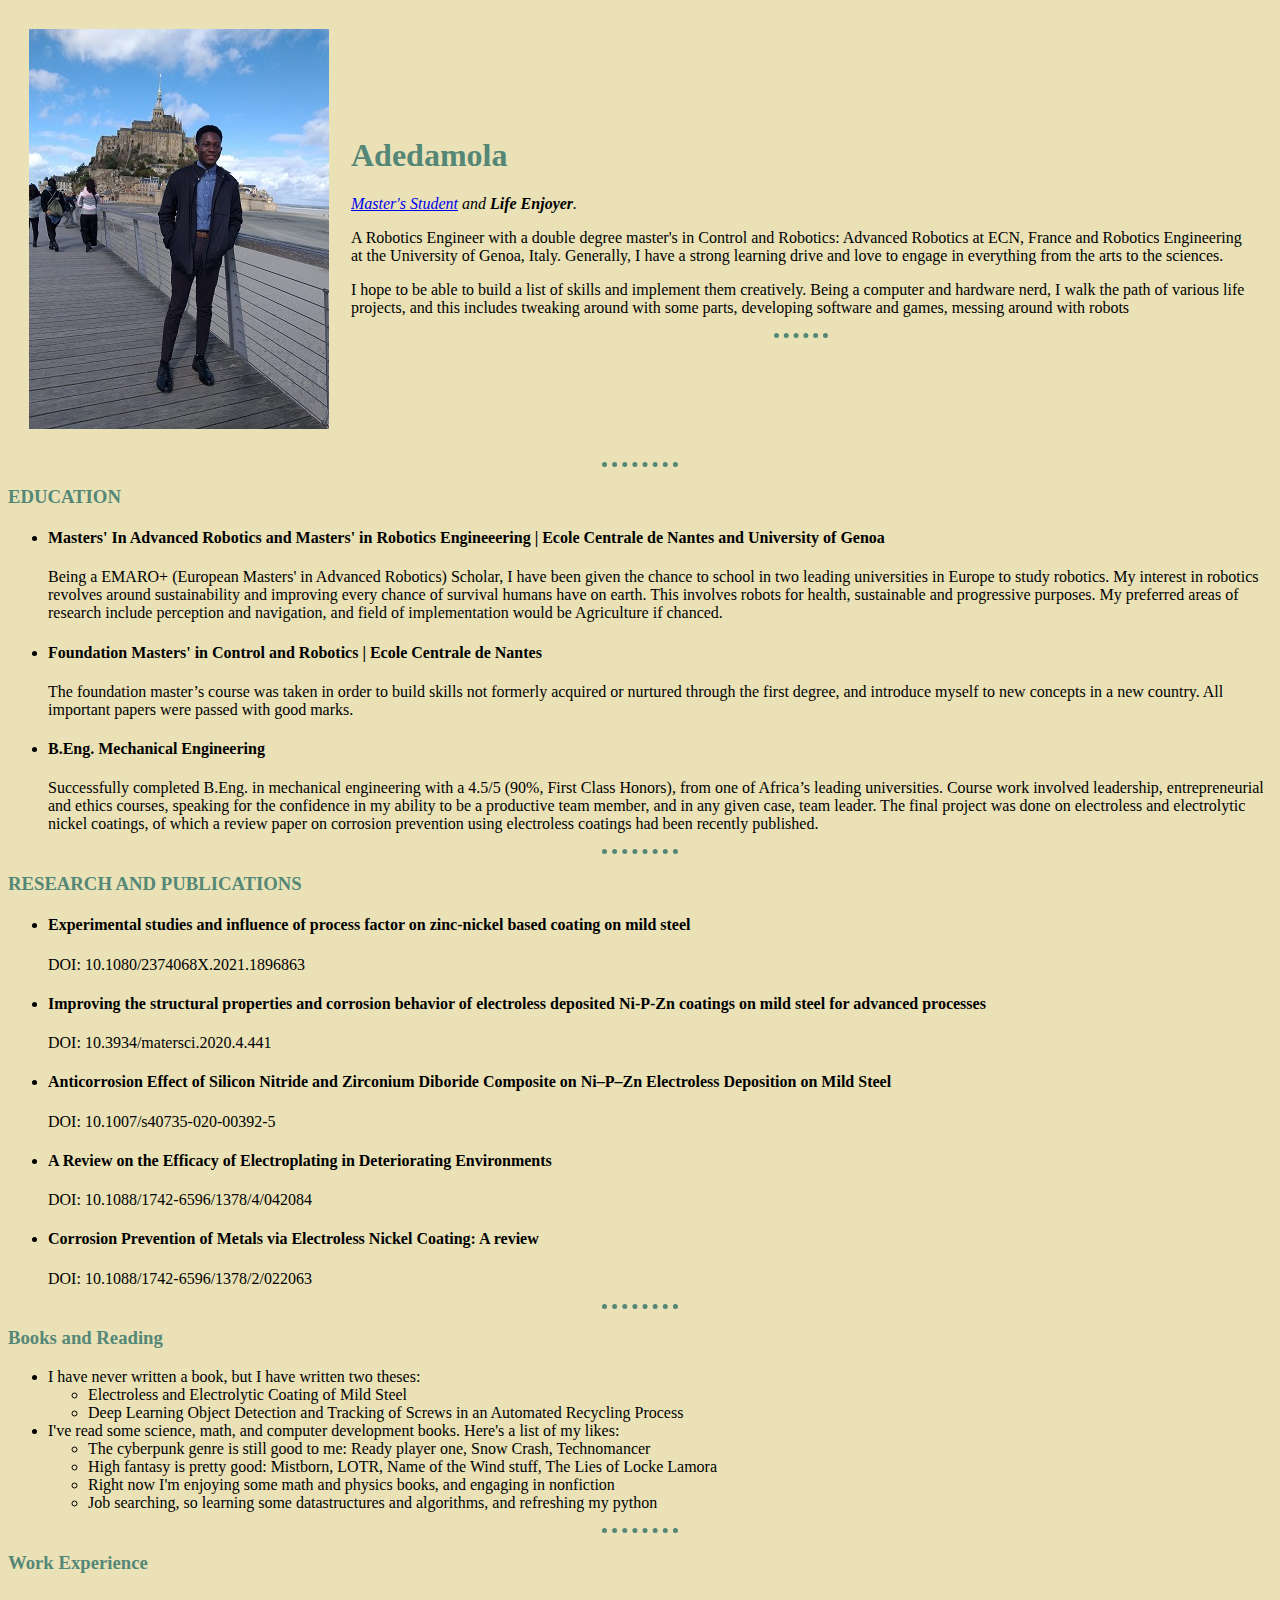
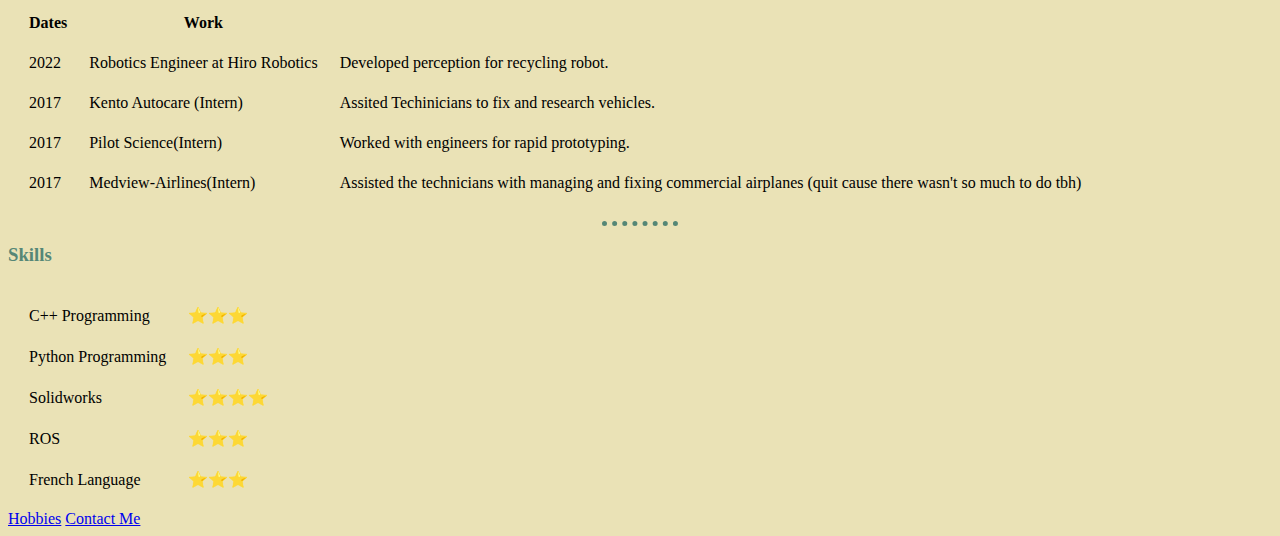
<file: index.html>
<!DOCTYPE html>
<html lang="en" dir="ltr">

<head>
  <meta charset="utf-8">
  <title>Damola's Personal Site</title>
  <link rel="stylesheet" href="css/styles.css">
</head>


<body>
  <table cellspacing = "20">
  <tr>
    <td>
      <img src="images/Adedamola_portrait.jpeg" alt="Damola's profile picture">
    </td>
    <td>
      <h1>Adedamola</h1>
      <p><em><a href="https://www.linkedin.com/in/adedamolasode/">Master's Student</a> and <strong>Life Enjoyer</strong>.</em></p>
      <p>A Robotics Engineer with a double degree master's in Control and Robotics: Advanced Robotics at ECN, France and Robotics Engineering at the University of Genoa, Italy. Generally, I have a strong learning drive and love to engage in everything from the arts to the sciences.</p>
      <p>I hope to be able to build a list of skills and implement them creatively. Being a computer and hardware nerd, I walk the path of various life projects, and this includes tweaking around with some parts, developing software and games, messing around with robots</p>
      <hr>
    </td>
  </tr>
  </table>

<hr>
<h3>EDUCATION</h3>
<ul>
  <li><h4>Masters' In Advanced Robotics and Masters' in Robotics Engineeering | Ecole Centrale de Nantes and University of Genoa </h4></li>
  <p>
    Being a EMARO+ (European Masters' in Advanced Robotics) Scholar, I have been given the chance to school in two leading universities in Europe to study robotics.
    My interest in robotics revolves around sustainability and improving every chance of survival humans have on earth. This involves robots for health, sustainable
    and progressive purposes. My preferred areas of research include perception and navigation, and field of implementation would be Agriculture if chanced.
  </p>
  <li><h4>Foundation Masters' in Control and Robotics | Ecole Centrale de Nantes</h4></li>
  <p>
    The foundation master’s course was taken in order to build skills not formerly acquired or nurtured through
    the first degree, and introduce myself to new concepts in a new country. All important papers were passed
    with good marks.
  </p>
  <li><h4>B.Eng. Mechanical Engineering</h4></li>
  <p>
    Successfully completed B.Eng. in mechanical engineering with a 4.5/5 (90%, First Class Honors), from one of
    Africa’s leading universities. Course work involved leadership, entrepreneurial and ethics courses, speaking
    for the confidence in my ability to be a productive team member, and in any given case, team leader. The
    final project was done on electroless and electrolytic nickel coatings, of which a review paper on corrosion
    prevention using electroless coatings had been recently published.
  </p>
</ul>

<hr>
<h3>RESEARCH AND PUBLICATIONS</h3>
<ul>
  <li><h4>Experimental studies and influence of process factor on zinc-nickel based coating on mild steel </h4></li>
  <p>
    DOI: 10.1080/2374068X.2021.1896863
  </p>
  <li><h4>
    Improving the structural properties and corrosion behavior of electroless deposited Ni-P-Zn coatings on
    mild steel for advanced processes
  </h4></li>
  <p>
    DOI: 10.3934/matersci.2020.4.441
  </p>
  <li><h4>
    Anticorrosion Effect of Silicon Nitride and Zirconium Diboride Composite on Ni–P–Zn Electroless
    Deposition on Mild Steel
  </h4></li>
  <p>
    DOI: 10.1007/s40735-020-00392-5
  </p>
  <li><h4>
    A Review on the Efficacy of Electroplating in Deteriorating Environments
  </h4></li>
  <p>
    DOI: 10.1088/1742-6596/1378/4/042084
  </p>
  <li><h4>Corrosion Prevention of Metals via Electroless Nickel Coating: A review</h4></li>
  <p>
    DOI: 10.1088/1742-6596/1378/2/022063
  </p>
</ul>

<hr>
  <h3>Books and Reading</h3>
  <ul>

    <li>I have never written a book, but I have written two theses:</li>
    <ul>
      <li>Electroless and Electrolytic Coating of Mild Steel</li>
      <li>Deep Learning Object Detection and Tracking of Screws in an Automated Recycling Process</li>
    </ul>

    <li>I've read some science, math, and computer development books. Here's a list of my likes:</li>
      <ul>
        <li>The cyberpunk genre is still good to me: Ready player one, Snow Crash, Technomancer</li>
        <li>High fantasy is pretty good: Mistborn, LOTR, Name of the Wind stuff, The Lies of Locke Lamora</li>
        <li>Right now I'm enjoying some math and physics books, and engaging in nonfiction</li>
        <li>Job searching, so learning some datastructures and algorithms, and refreshing my python</li>
      </ul>

  </ul>

<hr>
  <h3>Work Experience</h3>
  <table cellspacing = "20">
    <thead>
      <tr>
        <th>Dates</th>
        <th>Work </th>
      </tr>
    </thead>
    <tbody>

    </tbody>
    <tfoot>

    </tfoot>
    <tr>
      <td>2022</td>
      <td>Robotics Engineer at Hiro Robotics</td>
      <td>Developed perception for recycling robot.</td>
    </tr>
    <tr>
      <td>2017</td>
      <td>Kento Autocare (Intern)</td>
      <td>Assited Techinicians to fix and research vehicles.</td>
    </tr>
    <tr>
      <td>2017</td>
      <td>Pilot Science(Intern)</td>
      <td>Worked with engineers for rapid prototyping.</td>
    </tr>
    <tr>
      <td>2017</td>
      <td>Medview-Airlines(Intern)</td>
      <td>Assisted the technicians with managing and fixing commercial airplanes (quit cause there wasn't so much to do tbh)</td>
    </tr>
  </table>
<hr>
  <h3>Skills</h3>

<table cellspacing = "20">
  <tr>
    <td>C++ Programming</td>
    <td>⭐⭐⭐</td>
  </tr>
  <tr>
    <td>Python Programming</td>
    <td>⭐⭐⭐</td>
  </tr>
  <tr>
    <td>Solidworks</td>
    <td>⭐⭐⭐⭐</td>
  </tr>
  <tr>
    <td>ROS</td>
    <td>⭐⭐⭐</td>
  </tr>
  <tr>
    <td>French Language</td>
    <td>⭐⭐⭐</td>
  </tr>
</table>

  <a href="hobbies.html">Hobbies</a>
  <a href="contact_me.html" >Contact Me</a>
</body>

</html>
</file>
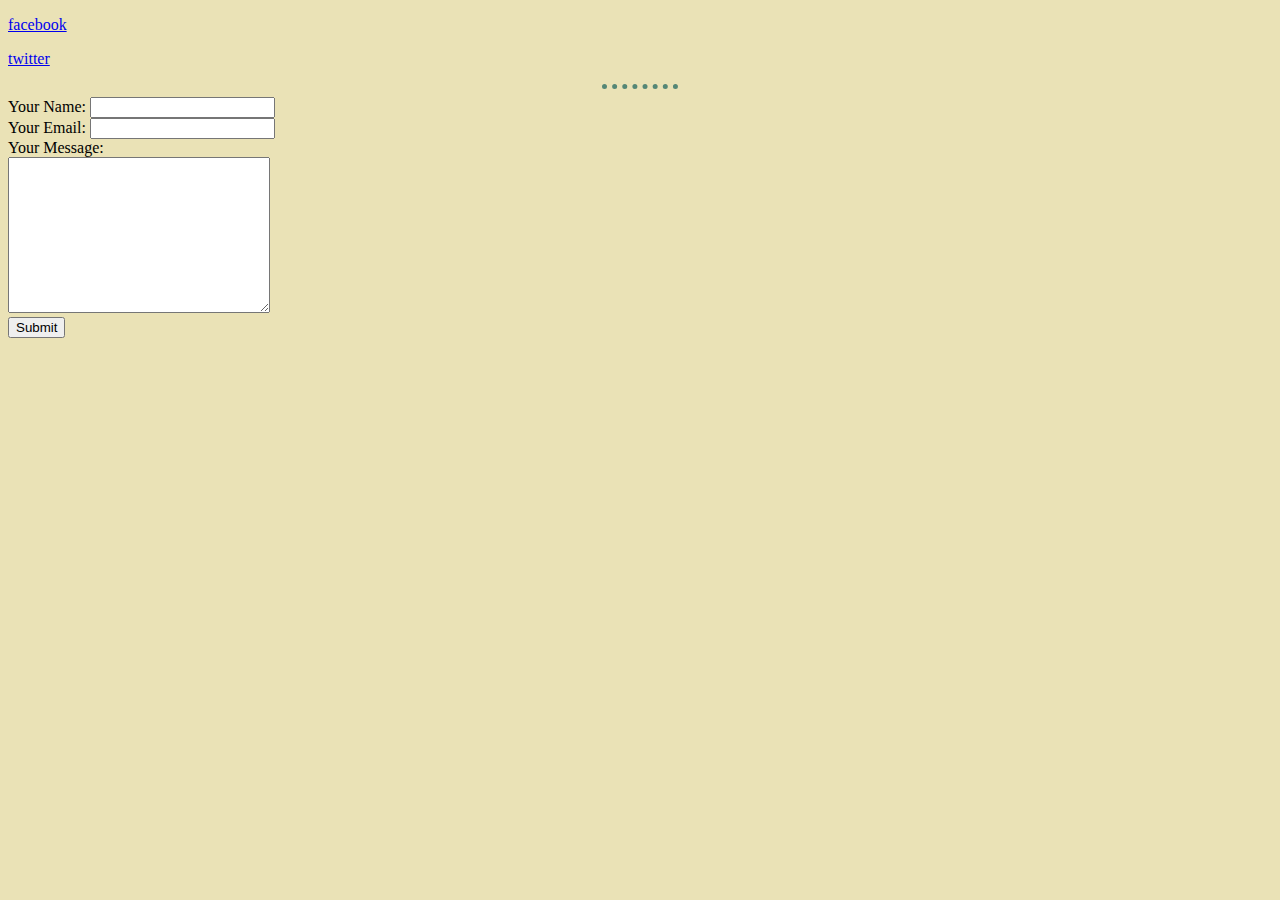
<file: contact_me.html>
<!DOCTYPE html>
<html lang="en" dir="ltr">
  <head>
    <meta charset="utf-8">
    <title>Contact Me</title>
    <link rel="stylesheet" href="css/styles.css">
  </head>
  <body>
    <p><a href="https://www.facebook.com/">facebook</a></p>
    <p><a href="https://twitter.com/Profdml">twitter</a></p>
    <hr>

    <form action="mailto:adedamola.sode@yahoo.com" method="post" enctype="text/plain">
      <label>Your Name:</label>
      <input type="text" name="" value="" /><br>
      <label>Your Email:</label>
      <input type="email" name="" value=""><br>
      <label>Your Message:</label><br>
      <textarea name="name" rows="10" cols="30"></textarea><br>
      <input type="submit" name="">
    </form>
  </body>
</html>
</file>
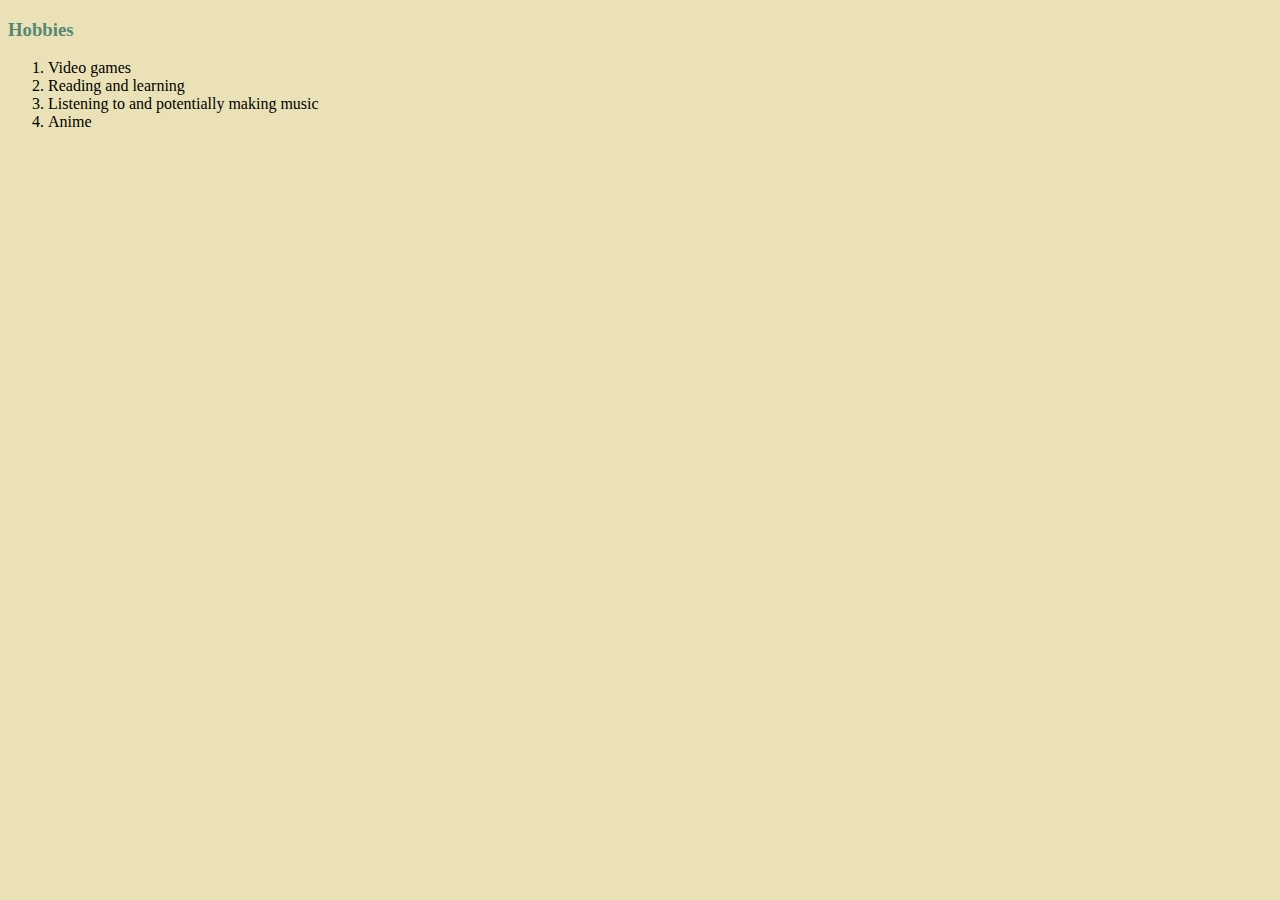
<file: hobbies.html>
<!DOCTYPE html>
<html lang="en" dir="ltr">
  <head>
    <meta charset="utf-8">
    <title>Hobbies</title>
    <link rel="stylesheet" href="css/styles.css">
  </head>
  <body>
    <h3>Hobbies</h3>
    <ol>
      <li>Video games</li>
      <li>Reading and learning</li>
      <li>Listening to and potentially making music</li>
      <li>Anime</li>
    </ol>

  </body>
</html>
</file>
<file: css/styles.css>
body{
  background-color:#EAE2B6;
}

hr{
  background-color: #EAE2B6;
  border-style: none;
  border-top-style: dotted;
  border-color: #558776;
  border-width: thick;
  width: 6%
}

h1{
  color: #558776;
}

h3{
  color: #558776;
}
</file>
